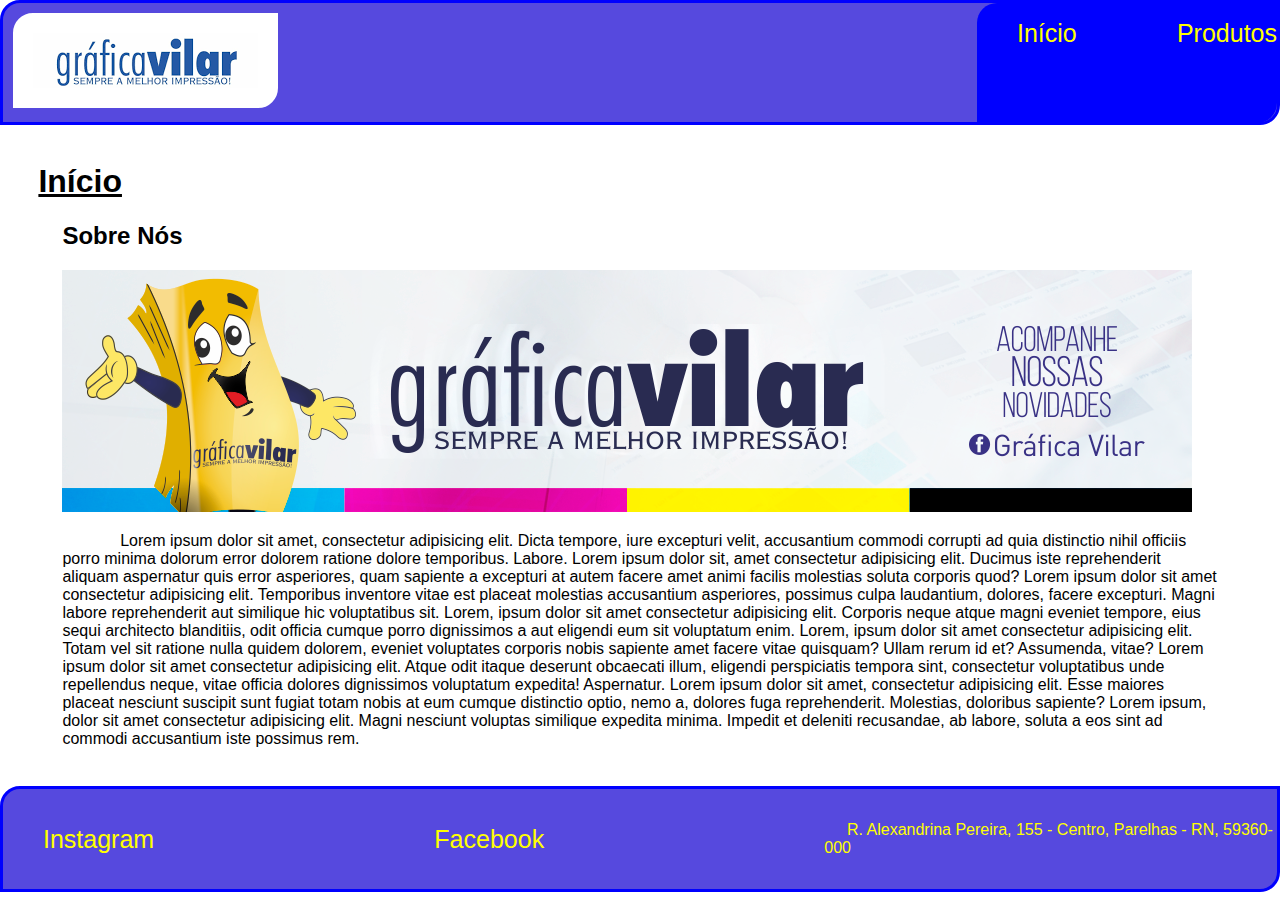
<file: site_grafica_organizado/index.html>
<!DOCTYPE html>
<html lang="en">
<head>
    <meta charset="UTF-8">
    <meta name="viewport" content="width=device-width, initial-scale=1.0">
    <link rel="stylesheet" href="css/main.css">
    <link rel="stylesheet" href="css/header.css">
    <link rel="stylesheet" href="css/footer.css">
    <title>Gráfica Vilar</title>
</head>
<body>
    <header>
        <img src="images/index_images/logocerto.png" alt="logo gráfica">
        <nav>
            <ul>
                <li>
                    <a href="">Início</a>
                </li>
                <li>
                    <a href="">Produtos</a>
                </li>
            </ul>
        </nav>
    </header>
    <main>
        <h1>Início</h1>
        
        <article>
            <h2>Sobre Nós</h2>
            <img src="images/index_images/37242359_1744761648913054_639363700859338752_n.png" alt="ilust 1">
            <p>Lorem ipsum dolor sit amet, consectetur adipisicing elit. Dicta tempore, iure excepturi velit, accusantium commodi corrupti ad quia distinctio nihil officiis porro minima dolorum error dolorem ratione dolore temporibus. Labore. Lorem ipsum dolor sit, amet consectetur adipisicing elit. Ducimus iste reprehenderit aliquam aspernatur quis error asperiores, quam sapiente a excepturi at autem facere amet animi facilis molestias soluta corporis quod? Lorem ipsum dolor sit amet consectetur adipisicing elit. Temporibus inventore vitae est placeat molestias accusantium asperiores, possimus culpa laudantium, dolores, facere excepturi. Magni labore reprehenderit aut similique hic voluptatibus sit. Lorem, ipsum dolor sit amet consectetur adipisicing elit. Corporis neque atque magni eveniet tempore, eius sequi architecto blanditiis, odit officia cumque porro dignissimos a aut eligendi eum sit voluptatum enim. Lorem, ipsum dolor sit amet consectetur adipisicing elit. Totam vel sit ratione nulla quidem dolorem, eveniet voluptates corporis nobis sapiente amet facere vitae quisquam? Ullam rerum id et? Assumenda, vitae? Lorem ipsum dolor sit amet consectetur adipisicing elit. Atque odit itaque deserunt obcaecati illum, eligendi perspiciatis tempora sint, consectetur voluptatibus unde repellendus neque, vitae officia dolores dignissimos voluptatum expedita! Aspernatur. Lorem ipsum dolor sit amet, consectetur adipisicing elit. Esse maiores placeat nesciunt suscipit sunt fugiat totam nobis at eum cumque distinctio optio, nemo a, dolores fuga reprehenderit. Molestias, doloribus sapiente? Lorem ipsum, dolor sit amet consectetur adipisicing elit. Magni nesciunt voluptas similique expedita minima. Impedit et deleniti recusandae, ab labore, soluta a eos sint ad commodi accusantium iste possimus rem.</p>
        </article>
    </main>

    <footer>
        <ul>
            <li><a href="https://www.instagram.com/graficavilar/">Instagram</a></li>
            <li><a href="https://www.facebook.com/graficavilar/?locale=pt_BR">Facebook</a></li>
            <li><p>R. Alexandrina Pereira, 155 - Centro, Parelhas - RN, 59360-000</p>
            </li>
        </ul>
    </footer>
</body>
</html>
</file>
<file: site_grafica_organizado/css/main.css>
body{
    margin: 0;
    font-family: Arial, Helvetica, sans-serif;
}

h1{
    text-decoration: underline;
}

main{
    margin:3%;
}

article{
    padding: 0% 2% 0% 2%;
}

p{text-indent: 5%;}
</file>
<file: site_grafica_organizado/css/header.css>
header{
    background-color: #5649de;
    position: sticky;
    border: 3px, solid, blue;
    border-radius: 20px 0;
}

header img{
    margin:10px;
    border: 20px solid white;
    border-radius: 20px 0;
    background-color: white;
}

header nav{
    float: right;
    background-color: blue;
    border-radius: 20px 0;
    width: 300px;
    height: 120px;
}

header nav ul{
    display: flex;
    align-items: center;
    justify-content: space-between;
}

header nav ul li {
    list-style-type:none;
    font-size: 15px;
}

header nav ul li a{
    color: yellow;
    text-decoration: none;
    font-size: 25px;
}
</file>
<file: site_grafica_organizado/css/footer.css>
footer{
    background-color: #5649de;
    position: sticky;
    border: 3px, solid, blue;
    border-radius: 20px 0;
}

footer ul{
    display: flex;
    align-items: center;
    justify-content: space-between;
}
footer ul li {
    list-style-type:none;
}
footer a{
    color: yellow;
    font-size: 25px;
    text-decoration: none;
}
footer p{
    color: yellow;
}
</file>
